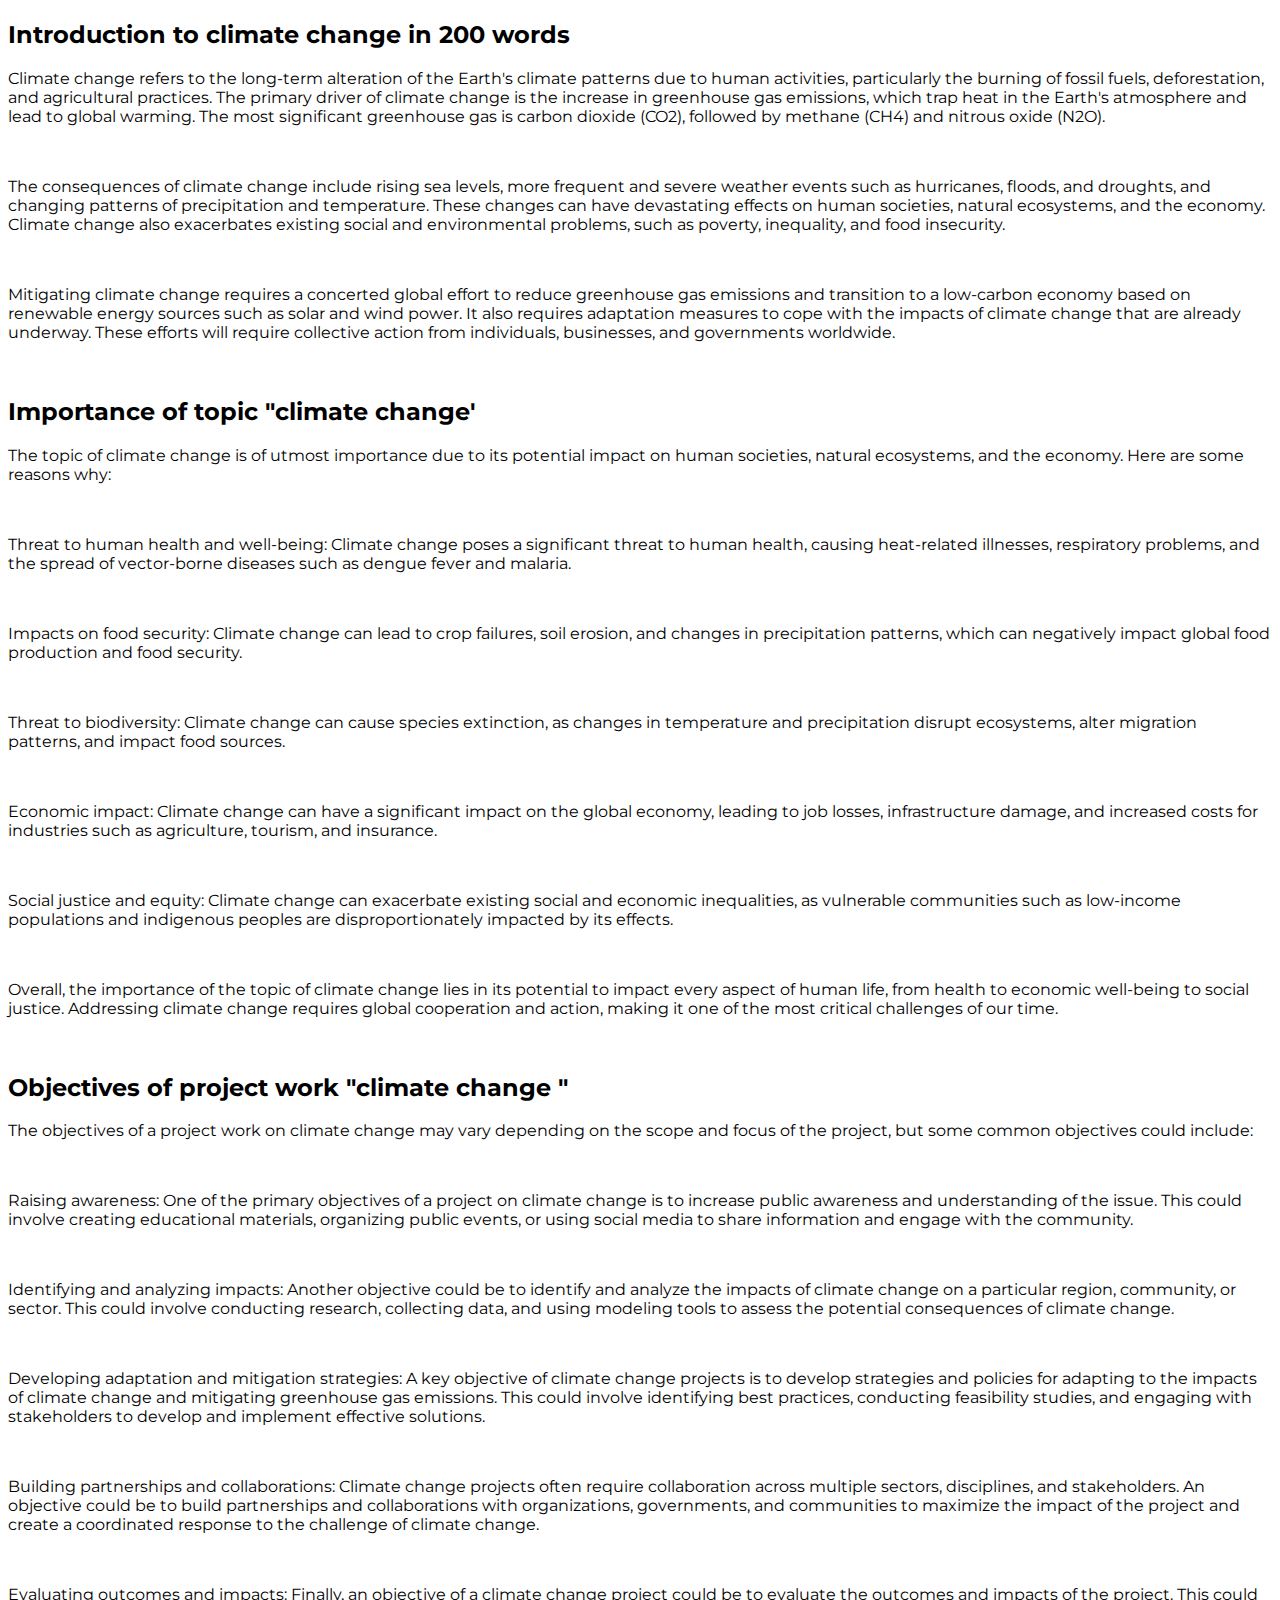
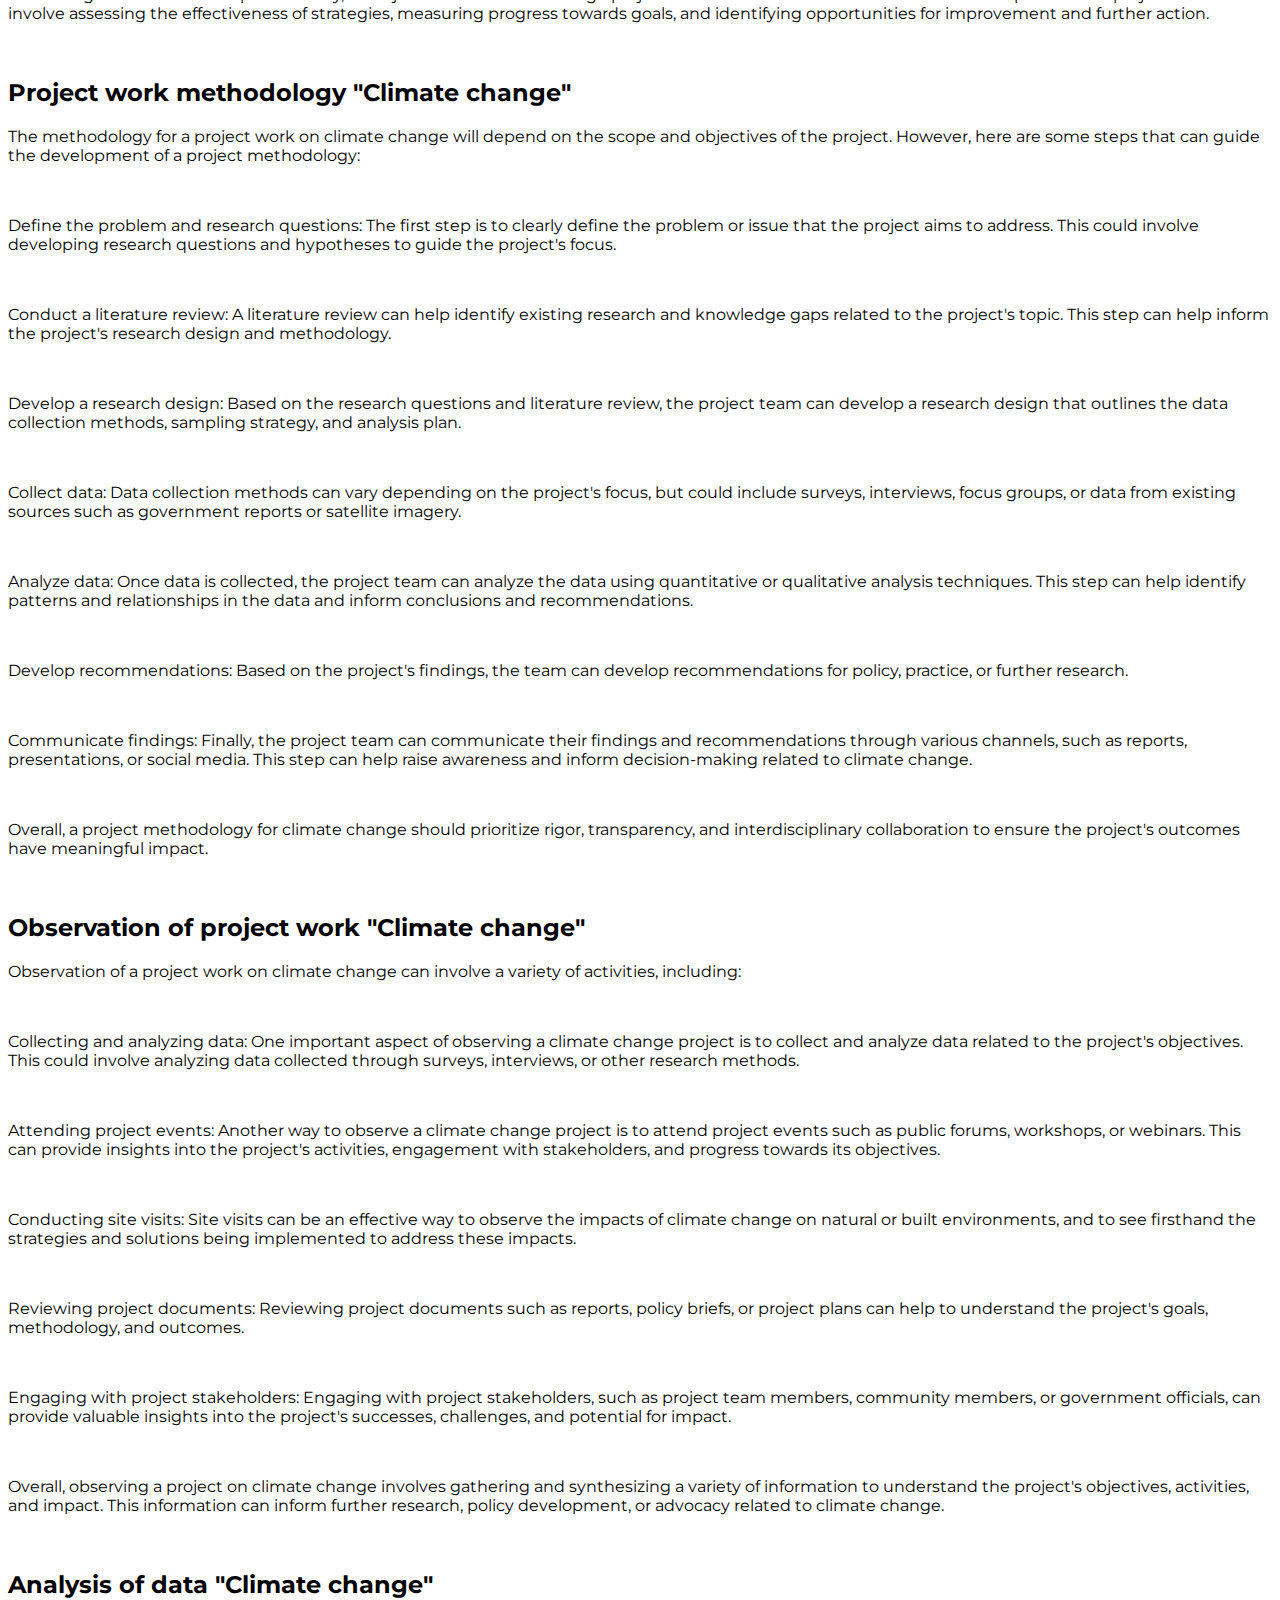
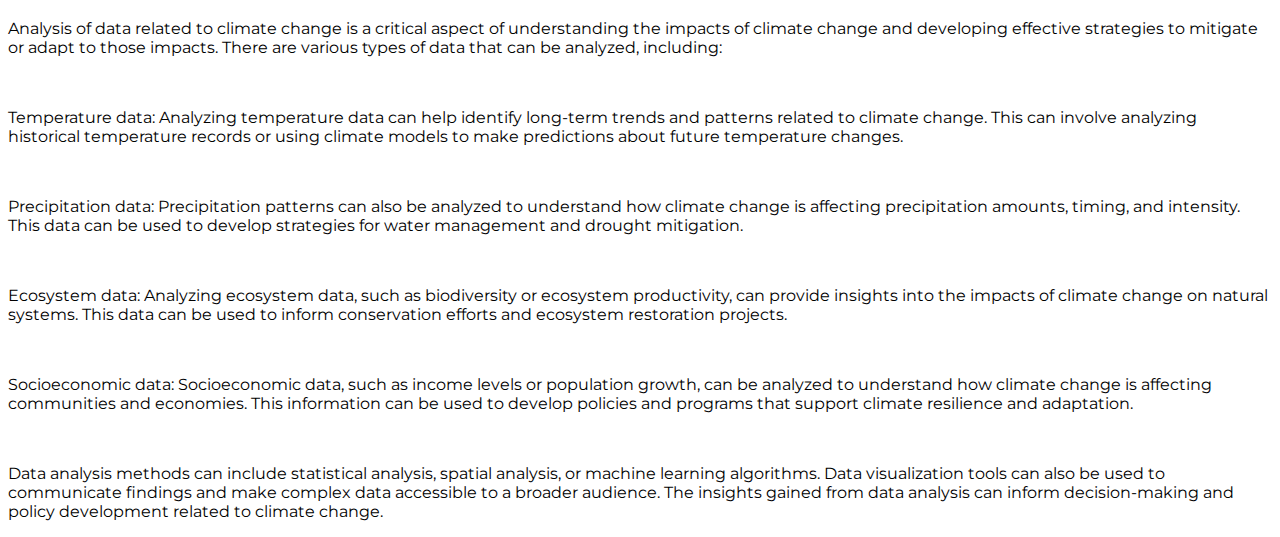
<file: project.html>
<!DOCTYPE html>
<html lang="en">

<head>
    <meta charset="UTF-8">
    <meta http-equiv="X-UA-Compatible" content="IE=edge">
    <meta name="viewport" content="width=device-width, initial-scale=1.0">
    <title>Document</title>
    <link rel="stylesheet" href="css/main.css">
</head>

<body>

    <script type="text/javascript">
        atOptions = {
            'key' : 'ab5f4a6764f7f96e52362318c355287c',
            'format' : 'iframe',
            'height' : 50,
            'width' : 320,
            'params' : {}
        };
        document.write('<scr' + 'ipt type="text/javascript" src="http' + (location.protocol === 'https:' ? 's' : '') + '://www.profitabledisplaynetwork.com/ab5f4a6764f7f96e52362318c355287c/invoke.js"></scr' + 'ipt>');
    </script>
    
    <h2 style="text-align: left;">Introduction to climate change in 200 words</h2>
    <p>Climate change refers to the long-term alteration of the Earth's climate patterns due to human activities,
        particularly the burning of fossil fuels, deforestation, and agricultural practices. The primary driver of climate
        change is the increase in greenhouse gas emissions, which trap heat in the Earth's atmosphere and lead to global
        warming. The most significant greenhouse gas is carbon dioxide (CO2), followed by methane (CH4) and nitrous oxide
        (N2O).</p>
    <p><br /></p>
    <p>The consequences of climate change include rising sea levels, more frequent and severe weather events such as
        hurricanes, floods, and droughts, and changing patterns of precipitation and temperature. These changes can have
        devastating effects on human societies, natural ecosystems, and the economy. Climate change also exacerbates
        existing social and environmental problems, such as poverty, inequality, and food insecurity.</p>
    <p><br /></p>
    <p>Mitigating climate change requires a concerted global effort to reduce greenhouse gas emissions and transition to a
        low-carbon economy based on renewable energy sources such as solar and wind power. It also requires adaptation
        measures to cope with the impacts of climate change that are already underway. These efforts will require collective
        action from individuals, businesses, and governments worldwide.</p>
    <p><br /></p>
    
    <script async="async" data-cfasync="false" src="//pl18902152.highrevenuegate.com/85dd9b1715c7b447290f88c3ee4a8acc/invoke.js"></script>
    <div id="container-85dd9b1715c7b447290f88c3ee4a8acc"></div>
    <h2 style="text-align: left;">Importance of topic "climate change'</h2>
    <p>The topic of climate change is of utmost importance due to its potential impact on human societies, natural
        ecosystems, and the economy. Here are some reasons why:</p>
    <p><br /></p>
    <p>Threat to human health and well-being: Climate change poses a significant threat to human health, causing
        heat-related illnesses, respiratory problems, and the spread of vector-borne diseases such as dengue fever and
        malaria.</p>
    <p><br /></p>
    <p>Impacts on food security: Climate change can lead to crop failures, soil erosion, and changes in precipitation
        patterns, which can negatively impact global food production and food security.</p>
    <p><br /></p>
    <p>Threat to biodiversity: Climate change can cause species extinction, as changes in temperature and precipitation
        disrupt ecosystems, alter migration patterns, and impact food sources.</p>
    <p><br /></p>
    <p>Economic impact: Climate change can have a significant impact on the global economy, leading to job losses,
        infrastructure damage, and increased costs for industries such as agriculture, tourism, and insurance.</p>
    <p><br /></p>
    <p>Social justice and equity: Climate change can exacerbate existing social and economic inequalities, as vulnerable
        communities such as low-income populations and indigenous peoples are disproportionately impacted by its effects.
    </p>
    <p><br /></p>
    <p>Overall, the importance of the topic of climate change lies in its potential to impact every aspect of human life,
        from health to economic well-being to social justice. Addressing climate change requires global cooperation and
        action, making it one of the most critical challenges of our time.</p>
    <p><br /></p>
    <h2 style="text-align: left;">Objectives of project work "climate change "&nbsp;</h2>
    
    <script async="async" data-cfasync="false" src="//pl18902152.highrevenuegate.com/85dd9b1715c7b447290f88c3ee4a8acc/invoke.js"></script>
    <div id="container-85dd9b1715c7b447290f88c3ee4a8acc"></div>
    <p>The objectives of a project work on climate change may vary depending on the scope and focus of the project, but some
        common objectives could include:</p>
    <p><br /></p>
    <p>Raising awareness: One of the primary objectives of a project on climate change is to increase public awareness and
        understanding of the issue. This could involve creating educational materials, organizing public events, or using
        social media to share information and engage with the community.</p>
    <p><br /></p>
    <p>Identifying and analyzing impacts: Another objective could be to identify and analyze the impacts of climate change
        on a particular region, community, or sector. This could involve conducting research, collecting data, and using
        modeling tools to assess the potential consequences of climate change.</p>
    <p><br /></p>
    <p>Developing adaptation and mitigation strategies: A key objective of climate change projects is to develop strategies
        and policies for adapting to the impacts of climate change and mitigating greenhouse gas emissions. This could
        involve identifying best practices, conducting feasibility studies, and engaging with stakeholders to develop and
        implement effective solutions.</p>
    <p><br /></p>
    <p>Building partnerships and collaborations: Climate change projects often require collaboration across multiple
        sectors, disciplines, and stakeholders. An objective could be to build partnerships and collaborations with
        organizations, governments, and communities to maximize the impact of the project and create a coordinated response
        to the challenge of climate change.</p>
    <p><br /></p>
    <p>Evaluating outcomes and impacts: Finally, an objective of a climate change project could be to evaluate the outcomes
        and impacts of the project. This could involve assessing the effectiveness of strategies, measuring progress towards
        goals, and identifying opportunities for improvement and further action.</p>
    <p><br /></p>
    <h2 style="text-align: left;">Project work methodology "Climate change"</h2>
    
    <script async="async" data-cfasync="false" src="//pl18902152.highrevenuegate.com/85dd9b1715c7b447290f88c3ee4a8acc/invoke.js"></script>
    <div id="container-85dd9b1715c7b447290f88c3ee4a8acc"></div>
    <p>The methodology for a project work on climate change will depend on the scope and objectives of the project. However,
        here are some steps that can guide the development of a project methodology:</p>
    <p><br /></p>
    <p>Define the problem and research questions: The first step is to clearly define the problem or issue that the project
        aims to address. This could involve developing research questions and hypotheses to guide the project's focus.</p>
    <p><br /></p>
    <p>Conduct a literature review: A literature review can help identify existing research and knowledge gaps related to
        the project's topic. This step can help inform the project's research design and methodology.</p>
    <p><br /></p>
    <p>Develop a research design: Based on the research questions and literature review, the project team can develop a
        research design that outlines the data collection methods, sampling strategy, and analysis plan.</p>
    <p><br /></p>
    <p>Collect data: Data collection methods can vary depending on the project's focus, but could include surveys,
        interviews, focus groups, or data from existing sources such as government reports or satellite imagery.</p>
    <p><br /></p>
    <p>Analyze data: Once data is collected, the project team can analyze the data using quantitative or qualitative
        analysis techniques. This step can help identify patterns and relationships in the data and inform conclusions and
        recommendations.</p>
    <p><br /></p>
    <p>Develop recommendations: Based on the project's findings, the team can develop recommendations for policy, practice,
        or further research.</p>
    <p><br /></p>
    <p>Communicate findings: Finally, the project team can communicate their findings and recommendations through various
        channels, such as reports, presentations, or social media. This step can help raise awareness and inform
        decision-making related to climate change.</p>
    <p><br /></p>
    <p>Overall, a project methodology for climate change should prioritize rigor, transparency, and interdisciplinary
        collaboration to ensure the project's outcomes have meaningful impact.</p>
    <p><br /></p>
    <h2 style="text-align: left;">Observation of project work "Climate change"</h2>
    
    <script async="async" data-cfasync="false" src="//pl18902152.highrevenuegate.com/85dd9b1715c7b447290f88c3ee4a8acc/invoke.js"></script>
    <div id="container-85dd9b1715c7b447290f88c3ee4a8acc"></div>
    <p>Observation of a project work on climate change can involve a variety of activities, including:</p>
    <p><br /></p>
    <p>Collecting and analyzing data: One important aspect of observing a climate change project is to collect and analyze
        data related to the project's objectives. This could involve analyzing data collected through surveys, interviews,
        or other research methods.</p>
    <p><br /></p>
    <p>Attending project events: Another way to observe a climate change project is to attend project events such as public
        forums, workshops, or webinars. This can provide insights into the project's activities, engagement with
        stakeholders, and progress towards its objectives.</p>
    <p><br /></p>
    <p>Conducting site visits: Site visits can be an effective way to observe the impacts of climate change on natural or
        built environments, and to see firsthand the strategies and solutions being implemented to address these impacts.
    </p>
    <p><br /></p>
    <p>Reviewing project documents: Reviewing project documents such as reports, policy briefs, or project plans can help to
        understand the project's goals, methodology, and outcomes.</p>
    <p><br /></p>
    <p>Engaging with project stakeholders: Engaging with project stakeholders, such as project team members, community
        members, or government officials, can provide valuable insights into the project's successes, challenges, and
        potential for impact.</p>
    <p><br /></p>
    <p>Overall, observing a project on climate change involves gathering and synthesizing a variety of information to
        understand the project's objectives, activities, and impact. This information can inform further research, policy
        development, or advocacy related to climate change.</p>
    <p><br /></p>
    <h2 style="text-align: left;">Analysis of data "Climate change"</h2>
    
    <script async="async" data-cfasync="false" src="//pl18902152.highrevenuegate.com/85dd9b1715c7b447290f88c3ee4a8acc/invoke.js"></script>
    <div id="container-85dd9b1715c7b447290f88c3ee4a8acc"></div>
    <p>Analysis of data related to climate change is a critical aspect of understanding the impacts of climate change and
        developing effective strategies to mitigate or adapt to those impacts. There are various types of data that can be
        analyzed, including:</p>
    <p><br /></p>
    <p>Temperature data: Analyzing temperature data can help identify long-term trends and patterns related to climate
        change. This can involve analyzing historical temperature records or using climate models to make predictions about
        future temperature changes.</p>
    <p><br /></p>
    <p>Precipitation data: Precipitation patterns can also be analyzed to understand how climate change is affecting
        precipitation amounts, timing, and intensity. This data can be used to develop strategies for water management and
        drought mitigation.</p>
    <p><br /></p>
    <p>Ecosystem data: Analyzing ecosystem data, such as biodiversity or ecosystem productivity, can provide insights into
        the impacts of climate change on natural systems. This data can be used to inform conservation efforts and ecosystem
        restoration projects.</p>
    <p><br /></p>
    <p>Socioeconomic data: Socioeconomic data, such as income levels or population growth, can be analyzed to understand how
        climate change is affecting communities and economies. This information can be used to develop policies and programs
        that support climate resilience and adaptation.</p>
    <p><br /></p>
    <p>Data analysis methods can include statistical analysis, spatial analysis, or machine learning algorithms. Data
        visualization tools can also be used to communicate findings and make complex data accessible to a broader audience.
        The insights gained from data analysis can inform decision-making and policy development related to climate change.
    </p>
    
    <script type="text/javascript">
        atOptions = {
            'key' : 'ab5f4a6764f7f96e52362318c355287c',
            'format' : 'iframe',
            'height' : 50,
            'width' : 320,
            'params' : {}
        };
        document.write('<scr' + 'ipt type="text/javascript" src="http' + (location.protocol === 'https:' ? 's' : '') + '://www.profitabledisplaynetwork.com/ab5f4a6764f7f96e52362318c355287c/invoke.js"></scr' + 'ipt>');
    </script>
    
    

</body>

</html>
</file>
<file: css/main.css>
@import url('https://fonts.googleapis.com/css2?family=Montserrat:ital,wght@0,100;0,200;0,300;0,400;0,500;0,600;0,700;0,800;0,900;1,100;1,200;1,300;1,400;1,500;1,600;1,700;1,800;1,900&display=swap');

*{
    font-family: Montserrat;
}
</file>
